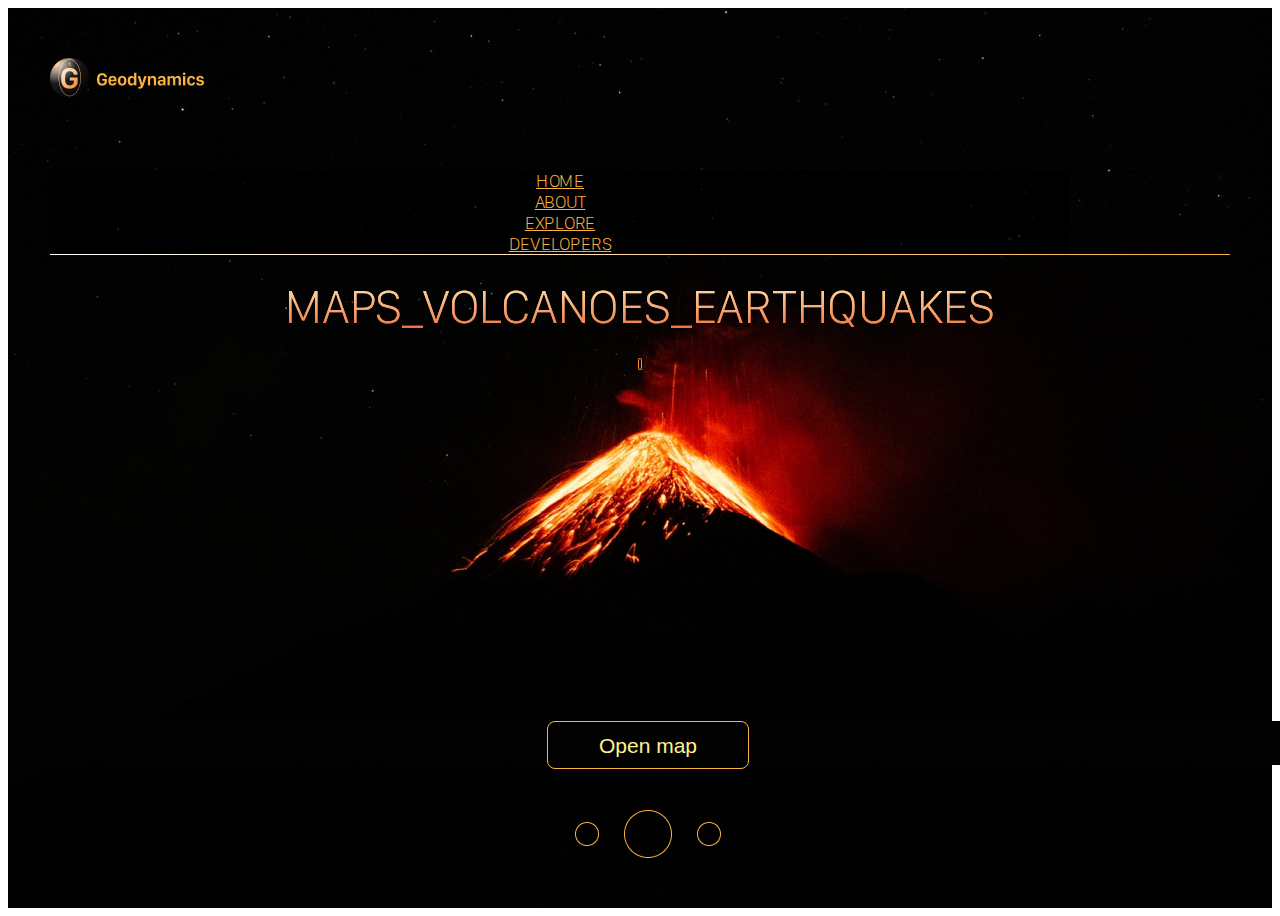
<file: index.html>
<!DOCTYPE html>
<html lang="en">

<head>
    <meta charset="UTF-8">
    <meta http-equiv="X-UA-Compatible" content="IE=edge">
    <meta name="viewport" content="width=device-width, initial-scale=1.0">
    <title>GEODYNAMICS</title>
    <link href="https://cdn.jsdelivr.net/npm/bootstrap@5.0.0-beta2/dist/css/bootstrap.min.css" rel="stylesheet"
        integrity="sha384-BmbxuPwQa2lc/FVzBcNJ7UAyJxM6wuqIj61tLrc4wSX0szH/Ev+nYRRuWlolflfl" crossorigin="anonymous">
    <link rel="stylesheet" href="style.css">
</head>

<body>
    <section class="section">
        <header class="header">
            <nav class="navbar navbar-expand-lg navbar-light">
                <div class="container-fluid">
                    <div class="logo__desk">
                        <a href="index.html"><img class="logo2_white" src="img/logo2_white.png" alt="logo"></a>
                    </div>
                    <button class="navbar-toggler" type="button" data-bs-toggle="collapse" data-bs-target="#navbarNav"
                        aria-controls="navbarNav" aria-expanded="false" aria-label="Toggle navigation">
                        <span class="navbar-toggler-icon"></span>
                    </button>
                    <div class="collapse navbar-collapse" id="navbarNav">
                        <ul class="navbar-nav">
                            <li class="nav-item">
                                <a class="nav-link active" aria-current="page" href="index.html">HOME</a>
                            </li>
                            <li class="nav-item">
                                <a class="nav-link" href="#">ABOUT</a>
                            </li>
                            <li class="nav-item">
                                <a class="nav-link" href="#">EXPLORE</a>
                            </li>
                            <li class="nav-item">
                                <a class="nav-link" href="#">DEVELOPERS</a>
                            </li>
                        </ul>
                    </div>
                    <!-- <div class="right__space desk">
                        <p> </p>
                    </div> -->
                </div>
            </nav>
        </header>
        <p class="text__logo-1">MAPS_<br />VOLCANOES_<br />EARTHQUAKES</p>
        <p class="text__logo-2">MAPS_VOLCANOES_EARTHQUAKES</p>
        <div class="BUTTON_pos">
            <button class="BUTTON_CTA" onclick="location.href='imova.html';">Open map</button>
        </div>
        <div class="slider-mob mob">
            <a href="index.html"><img src="img/slider.png" alt="slider"></a>
        </div>
        <div class="rectangle desk">
            <a href="index.html"><img src="img/Rectangle 132.png" alt="slider"></a>
        </div>
        <div class="slider-desk desk">
            <a href="index.html"><img src="img/Ellipse 105.png" alt="slider"></a>
            <div class="ellipse"><a href="index.html"><img src="img/Ellipse 104.png" alt="slider"></a></div>
            <a href="index.html"><img src="img/Ellipse 105.png" alt="slider"></a>
        </div>
    </section>
    <script src="https://cdn.jsdelivr.net/npm/bootstrap@5.0.0-beta2/dist/js/bootstrap.bundle.min.js"
        integrity="sha384-b5kHyXgcpbZJO/tY9Ul7kGkf1S0CWuKcCD38l8YkeH8z8QjE0GmW1gYU5S9FOnJ0" crossorigin="anonymous">
    </script>
</body>

</html>
</file>
<file: style.css>
@font-face {
    font-family: 'SF Compact Display';
    font-style: normal;
    font-weight: 200;
    src: local('SF Compact Display Thin'),
        url('/fonts/SF-Compact-Display-Thin.woff2') format('woff2'),
        url('/fonts/SF-Compact-Display-Thin.woff') format('woff'),
        url('/fonts/SF-Compact-Display-Thin.ttf') format('ttf'),
        url('/fonts/SF-Compact-Display-Thin.otf') format('otf'),
        url('/fonts/SF-Compact-Display-Thin.eot') format('eot'),
        url('/fonts/SF-Compact-Display-Thin.svg') format('svg');
}

@font-face {
    font-family: 'SF Compact Display';
    font-style: normal;
    font-weight: 500;
    src: local('SF Compact Display Medium'),
        url('/fonts/SF-Compact-Display-Medium.woff2') format('woff2'),
        url('/fonts/SF-Compact-Display-Medium.woff') format('woff'),
        url('/fonts/SF-Compact-Display-Medium.ttf') format('ttf'),
        url('/fonts/SF-Compact-Display-Medium.otf') format('otf'),
        url('/fonts/SF-Compact-Display-Medium.eot') format('eot'),
        url('/fonts/SF-Compact-Display-Medium.svg') format('svg');
}

@font-face {
    font-family: 'SF Compact Display';
    font-style: normal;
    font-weight: 600;
    src: local('SF Compact Display Semibold'),
        url('/fonts/SF-Compact-Display-Semibold.woff2') format('woff2'),
        url('/fonts/SF-Compact-Display-Semibold.woff') format('woff'),
        url('/fonts/SF-Compact-Display-Semibold.ttf') format('ttf'),
        url('/fonts/SF-Compact-Display-Semibold.otf') format('otf'),
        url('/fonts/SF-Compact-Display-Semibold.eot') format('eot'),
        url('/fonts/SF-Compact-Display-Semibold.svg') format('svg');
}

body {
    font-family: SF Compact Display;
}

.section {
    height: 100vh;
    background-color: #020202;
    background-image: url(img/volcan\(1\).jpg);
    background-position-y: 65%;
    background-position-x: center;
    background-repeat: no-repeat;
}

.logo2_white {
    height: 40px;
    width: 160px;
    margin-top: 10px;
    margin-bottom: 10px;
    margin-left: 16px;
}

.menu_but {
    height: 40px;
    width: 40px;
    margin: 10px 15px 10px 0px;
    display: flex;
    justify-content: center;
}

.header {
    border-radius: 0px;
}

.navbar {}

.navbar-expand-lg {
    display: none;
}

.navbar-light {
    display: block;
}

.navbar-light .navbar-toggler {
    position: absolute;
    right: 15px;
    top: 14px;
    border: 0;
}

.navbar-light .navbar-toggler-icon {
    width: 40px;
    height: 40px;
    background-image: url(img/mobile_menu.png);
}

.navbar-collapse {
    flex-basis: 100%;
    flex-grow: 1;
    align-items: center;
    background-color: rgba(2, 2, 2, 0.7);
    z-index: 100;
}

.navbar-nav .nav-link {
    display: block;
}

.navbar-light .navbar-nav .nav-link,
.navbar-light .navbar-nav .nav-link.active,
.navbar-light .navbar-nav .show>.nav-link,
.navbar-light .navbar-nav .nav-link.disabled {
    font-style: normal;
    font-weight: 300;
    font-size: 18px;
    line-height: 21px;
    letter-spacing: -0.228706px;
    color: #F9B341;
}

.text__logo-1 {
    background: linear-gradient(180deg, #FCF2C1 0%, rgba(241, 123, 82, 0.859413) 83.36%, rgba(234, 39, 3, 0.76) 100%),
        linear-gradient(0deg, #F58E2F, #F58E2F);
    -webkit-background-clip: text;
    -webkit-text-fill-color: transparent;
    display: block;
    position: absolute;
    left: calc((100% - 312px)/2);
    top: calc((4% * 2) * 2);
    font-style: normal;
    font-weight: 200;
    font-size: 48px;
    line-height: 57px;
    letter-spacing: -0.228706px;
    width: 312px;
}

.text__logo-2 {
    display: none;
}

.BUTTON_pos {
    position: absolute;
    width: 100%;
    display: flex;
    justify-content: center;
    bottom: 10%;
    height: 44px;
    background-color: #020202;
}

.BUTTON_CTA {
    position: relative;
    top: 0%;
    bottom: 0%;
    height: 44px;
    width: 327px;
    border: 1px solid #F9B341;
    filter: drop-shadow(-2px -4px 20px rgba(255, 255, 255, 0.2)), drop-shadow(2px 4px 4px rgba(0, 0, 0, 0.25));
    border-radius: 8px;
    background-color: #020202;
    font-style: normal;
    font-weight: 500;
    font-size: 21px;
    line-height: 25px;
    align-items: center;
    text-align: center;
    color: #FFF38F;
}

.BUTTON_CTA:active {
    background: #FFF38F;
    color: #000614;
}

.slider-mob {
    height: 13px;
    position: absolute;
    bottom: 4.5%;
    width: 100%;
    display: flex;
    justify-content: center;
    align-items: center;
}

.desk {
    display: none;
}

@media (min-width: 992px) {
    .navbar-expand-lg .navbar-toggler {
        display: block;
    }

    .navbar-expand-lg .navbar-nav .nav-link {
        display: none;
    }

    .navbar-light .navbar-toggler-icon {
        display: block;
        background-image: url(img/mobile_menu.png);
    }

    .navbar-collapse {
        flex-basis: 100%;
        flex-grow: 1;
        align-items: center;
        background-color: rgba(0, 0, 0, 0.7);
    }

    .navbar-nav {
        display: flex;
        flex-direction: column;
        padding-left: 0;
        margin-bottom: 0;
        list-style: none;
    }
}

/* ////////  IMOVA.HTML styles  //////// */

.map-menu-1 {
    height: 50px;
    margin: 33px 0px 30px 0px;
    display: flex;
    flex-direction: row;
    align-items: center;
    justify-content: space-between;
}

.map-menu-2 {
    height: 50px;
    width: 253.14px;
    margin: 0px 13.09px 0px 0px;
    display: flex;
    flex-direction: row;
    align-items: center;

}

.heading {
    font-style: normal;
    font-weight: 600;
    font-size: 24px;
    line-height: 25px;
    color: #FFFFFF;
    width: 200px;
    margin: 0px 0px 0px 0px;
}

.back__arrow {
    height: 40px;
    width: 40px;
    margin-left: 14px;
    display: flex;
    justify-content: center;
    background-color: #020202;
}

.back__arrow_btn {
    display: flex;
    justify-content: center;
    background-color: #020202;
    border: 0;
}

.back__arrow_img {
    position: absolute;
    width: 18.49px;
    height: 19.47px;
    margin-left: 10.88px;
    margin-top: 10.15px;
    background: linear-gradient(90deg, #FFFFFF 15.32%, rgba(255, 255, 255, 0) 100%), #F9B341;
}

.filter {
    width: 40px;
    margin: 5px 14px 5px 0px;
}

.map {
    min-width: 320px;
    min-height: 425px;
    display: flex;
    background-image: url(img/map\ 4.jpg);
    background-repeat: no-repeat;
    background-position: center;
}

.text {
    margin: 25.32px 22px 90.68px 24px;
    display: flex;
    align-items: center;
    justify-content: center;
}

.text_big {
    display: none;
}

.heading-um {
    font-style: normal;
    font-weight: 600;
    font-size: 18px;
    line-height: 21px;
    letter-spacing: -0.228706px;
    color: #F58E2F;
    margin: 0px 0px 0px 0px;
    width: 340px;
}

#triangle {
    position: relative;
    width: 13.34px;
    height: 11.01px;
    left: 150px;
    top: -311px;
    border-bottom: 10px solid #F58E2F;
    border-left: 5px solid transparent;
    border-right: 5px solid transparent;
}

@media (min-width: 520px) {
    .heading {
        width: 400px;
    }

    .heading-um {
        width: 465px;
    }
}

/* ////// End fo IMOVA Styles /////////// */

@media (min-width: 1024px) {

    .section {
        background-color: #020202;
        background-image: url(img/volcan_desk.png);
        background-position-y: center;
        background-position-x: center;
        background-repeat: no-repeat;

    }

    .header {
        height: 160px;
        padding-top: 0px;
    }

    .container-fluid {
        padding-left: 0;
    }

    .logo__desk {
        width: 160px;
    }

    .right__space {
        width: 160px;
    }

    .logo2_white {
        height: 40px;
        width: 160px;
        margin: 50px 0px 50px 0px;
    }

    .navbar {
        padding-top: 0;
        padding-bottom: 0;
        height: 160px;
        padding-left: 3.33%;
        padding-right: 3.33%;
    }

    .navbar>.container,
    .navbar>.container-fluid,
    .navbar>.container-lg,
    .navbar>.container-md,
    .navbar>.container-sm,
    .navbar>.container-xl,
    .navbar>.container-xxl {
        padding-right: 160px;
        border-bottom: 1px solid;
        border-image: linear-gradient(to left, rgba(249, 179, 65, 1), rgba(255, 255, 255, 1)) 100% 0%;
    }

    .navbar-expand-lg .navbar-collapse {
        padding-left: 19%;
        padding-right: 19%;
    }

    .navbar-expand-lg .navbar-toggler {
        display: none;
    }

    .right__space {
        width: 160px;
        padding-right: 61px;
    }

    .line {
        height: 2px;
        display: flex;
        padding-left: 3.33%;
        padding-right: 3.33%;
    }

    .line__img {
        width: 100%;
    }

    .navbar-expand-lg {
        display: block;
    }

    .navbar-expand-lg .navbar-nav .nav-link {
        display: block;
    }

    .navbar-expand-lg .navbar-nav {
        width: 100%;
        justify-content: space-between;
        align-items: center;
        font-style: normal;
        font-weight: 300;
        font-size: 18px;
        line-height: 21px;
        letter-spacing: -0.228706px;
        color: #F9B341;
    }

    .navbar-light .navbar-nav .nav-link:focus,
    .navbar-light .navbar-nav .nav-link:hover {
        color: #F9B341;
        border-bottom: 1px solid #F9B341;
    }

    .text__logo-2 {
        background: linear-gradient(180deg, #FCF2C1 0%, rgba(241, 123, 82, 0.859413) 83.36%, rgba(234, 39, 3, 0.76) 100%),
            linear-gradient(0deg, #F58E2F, #F58E2F);
        -webkit-background-clip: text;
        -webkit-text-fill-color: transparent;
        display: table;
        margin: 20px auto;
        font-style: normal;
        font-weight: 300;
        font-size: 48px;
        line-height: 57px;
        letter-spacing: -0.228706px;
        margin-top: 110px;
        height: 57px;
        width: 312px;
    }

    .text__logo-1 {
        display: none;
    }

    .BUTTON_pos {
        bottom: 15%;
    }

    .BUTTON_CTA {
        width: 202px;
        height: 48px;
    }

    .mob {
        display: none;
    }

    .rectangle {
        height: 12px;
        margin-top: 10px;
        display: flex;
        justify-content: center;
    }

    .slider-desk {
        position: absolute;
        bottom: 4.5%;
        width: 100%;
        height: 48px;
        display: flex;
        flex-direction: row;
        align-items: center;
        justify-content: center;
    }

    .ellipse {
        margin-left: 25px;
        margin-right: 25px;
    }


    /* ////////  IMOVA.HTML styles  //////// */

    .map-menu-1 {
        height: 50px;
        margin: 33px 0px 30px 0px;
        display: flex;
        flex-direction: row;
        align-items: center;
        justify-content: space-between;
    }

    .map-menu-2 {
        height: 50px;
        width: 253.14px;
        margin: 0px 13.09px 0px 0px;
        display: flex;
        flex-direction: row;
        align-items: center;

    }

    .heading {
        font-style: normal;
        font-weight: 600;
        font-size: 24px;
        line-height: 25px;
        color: #FFFFFF;
        width: 200px;
        margin: 0px 0px 0px 0px;
    }

    .back__arrow {
        height: 40px;
        width: 40px;
        margin-left: 14px;
        display: flex;
        justify-content: center;
        background-color: #020202;
    }

    .back__arrow_btn {
        display: flex;
        justify-content: center;
        background-color: #020202;
        border: 0;
    }

    .back__arrow_img {
        position: absolute;
        width: 18.49px;
        height: 19.47px;
        margin-left: 10.88px;
        margin-top: 10.15px;
        background: linear-gradient(90deg, #FFFFFF 15.32%, rgba(255, 255, 255, 0) 100%), #F9B341;
    }

    .filter {
        width: 40px;
        margin: 5px 14px 5px 0px;
    }

    .map {
        width: 100%;
        min-width: 320px;
        min-height: 425px;
        display: flex;
        background-image: url(img/map\ 4\ \(2\).png);
        background-repeat: no-repeat;
        background-position: center;
        background-size: contain;
    }

    .text {
        display: none;
    }

    .text_big {
        margin: 25.32px 22px 90.68px 24px;
        display: flex;
        align-items: center;
        justify-content: center;
        font-style: normal;
        font-weight: 600;
        font-size: 48px;
        line-height: 57px;
    }

    .heading-um {
        font-style: normal;
        font-weight: 600;
        font-size: 18px;
        line-height: 21px;
        letter-spacing: -0.228706px;
        color: #F58E2F;
        margin: 0px 0px 0px 0px;
        width: 340px;
    }

    #triangle {
        position: relative;
        width: 13.34px;
        height: 11.01px;
        left: 150px;
        top: -311px;
        border-bottom: 10px solid #F58E2F;
        border-left: 5px solid transparent;
        border-right: 5px solid transparent;
    }

    @media (min-width: 520px) {
        .heading {
            width: 400px;
        }

        .heading-um {
            width: 465px;
        }
    }

    /* ////// End fo IMOVA Styles /////////// */


}
</file>
